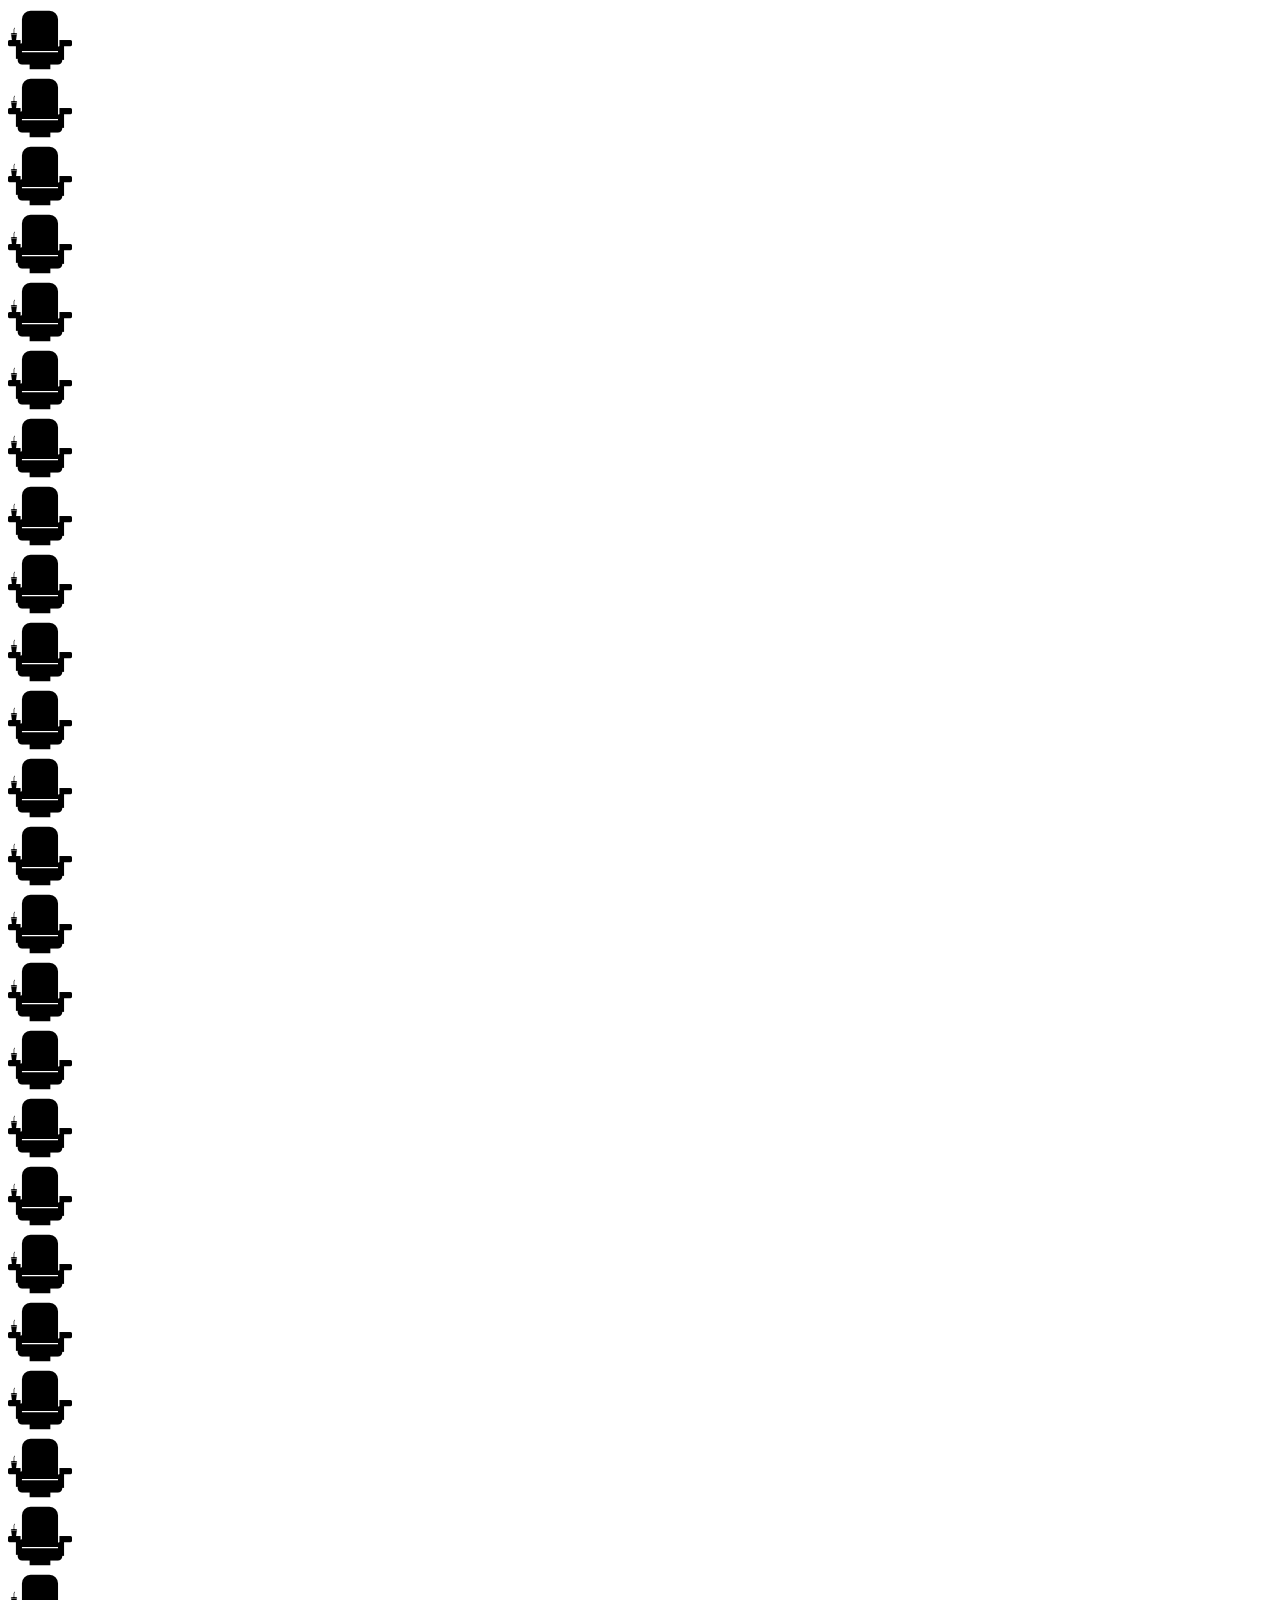
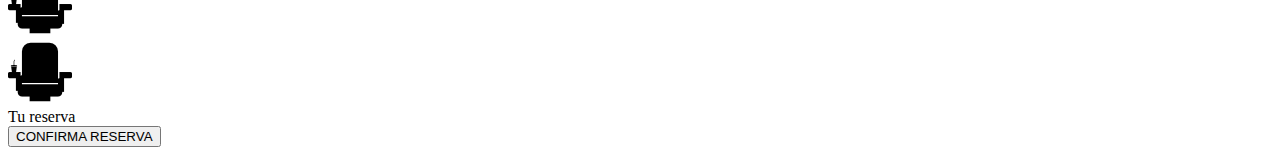
<file: src/views/cinema.html>
<!DOCTYPE html>
<html lang="en">
<head>
    <meta charset="UTF-8">
    <meta http-equiv="X-UA-Compatible" content="IE=edge">
    <meta name="viewport" content="width=device-width, initial-scale=1.0">
    <title>Document</title>
    <!-- CSS only -->
    <link href="https://cdn.jsdelivr.net/npm/bootstrap@5.2.1/dist/css/bootstrap.min.css" rel="stylesheet" integrity="sha384-iYQeCzEYFbKjA/T2uDLTpkwGzCiq6soy8tYaI1GyVh/UjpbCx/TYkiZhlZB6+fzT" crossorigin="anonymous">
</head>
<body>

    <header>
        
    </header>

    <main>


            <div class="row justify-content-center mt-5">
                <div class="row">
                    <div class="col-12 col-md-6" id="salacinema"></div>
                   <div class="col-12 col-md-6 border-start">Tu reserva</div>
                   

                </div>                    
                
            </div>
            <div class="row mt-3">
            <div class="d-grid gap-3 col-6">
                <button type="button" class="btn btn-primary btn-block">CONFIRMA RESERVA</button>

            </div>

        </div>

            
    </main>

    <footer>

    </footer>
    

    <script src="../controllers/controladorSalaCinema.js" type="module"></script>
    <!-- JavaScript Bundle with Popper -->
    <script src="https://cdn.jsdelivr.net/npm/bootstrap@5.2.1/dist/js/bootstrap.bundle.min.js" integrity="sha384-u1OknCvxWvY5kfmNBILK2hRnQC3Pr17a+RTT6rIHI7NnikvbZlHgTPOOmMi466C8" crossorigin="anonymous"></script>
</body>
</html>
</file>
